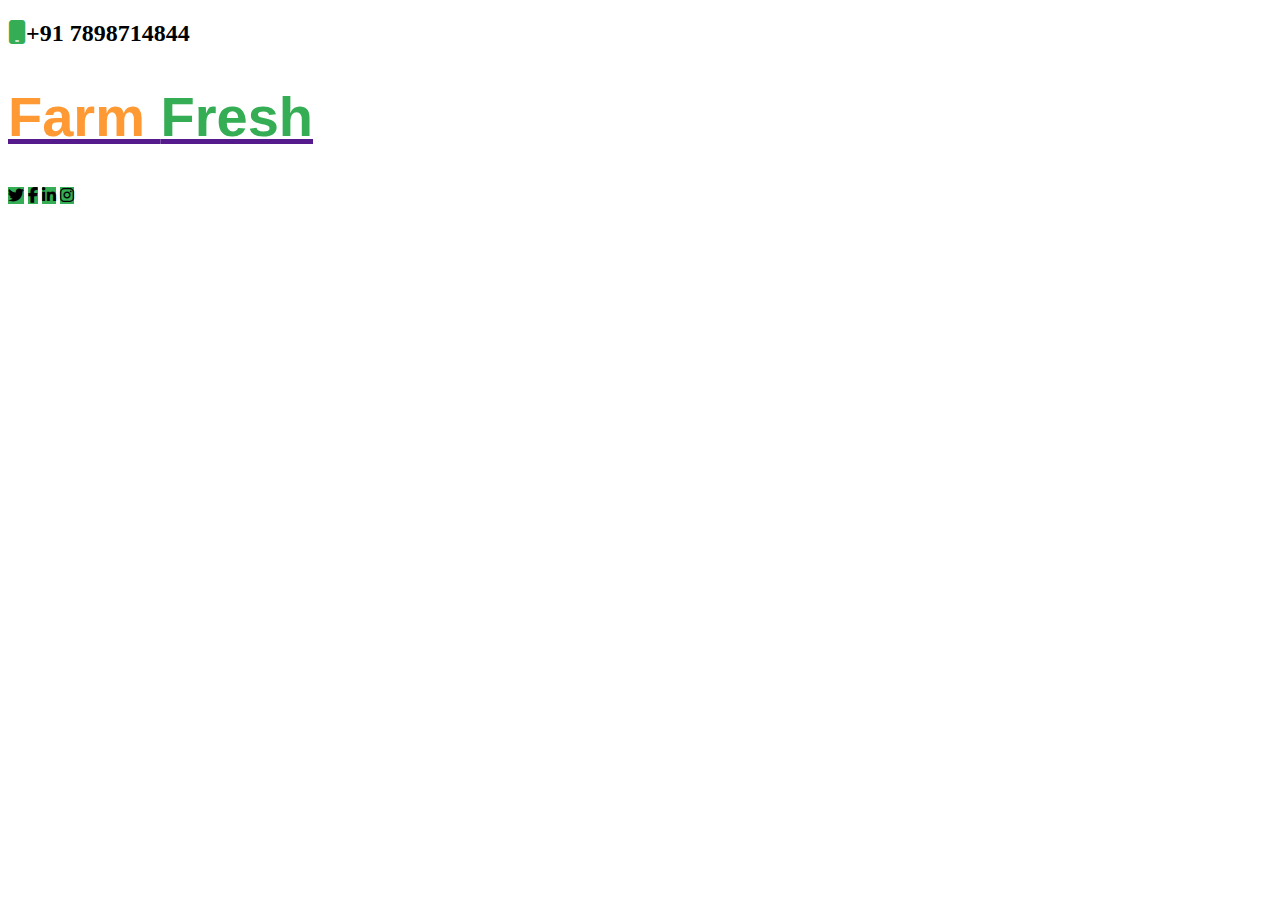
<file: farm.html>
<!DOCTYPE html>
<html lang="en">

<head>
    <meta charset="UTF-8">
    <meta name="viewport" content="width=device-width, initial-scale=1.0">
    <title>Document</title>
    <link href="https://cdn.jsdelivr.net/npm/bootstrap@5.3.0-alpha3/dist/css/bootstrap.min.css" rel="stylesheet"
        integrity="sha384-KK94CHFLLe+nY2dmCWGMq91rCGa5gtU4mk92HdvYe+M/SXH301p5ILy+dN9+nJOZ" crossorigin="anonymous">
    <link rel="stylesheet" href="css/farm.css">
    <link rel="stylesheet" href="https://cdnjs.cloudflare.com/ajax/libs/font-awesome/6.4.0/css/all.min.css">

    <script src="https://cdn.jsdelivr.net/npm/bootstrap@5.3.0-alpha3/dist/js/bootstrap.bundle.min.js"
        integrity="sha384-ENjdO4Dr2bkBIFxQpeoTz1HIcje39Wm4jDKdf19U8gI4ddQ3GYNS7NTKfAdVQSZe"
        crossorigin="anonymous"></script>

</head>

<body>
    <div class="section mt-3">
        <div class="container-fluid">
            <div class="row">
                <div class="col-md-3 ">
                    <h2><span>
                            <i class="fa fa-mobile fs-1 me-2 mobile "></i></span>+91 7898714844
                    </h2>
                </div>
                <div class="col-md-6 text-center">
                    <a class="navbar-brand" href="">
                        <h1 class="logo">Farm <span style="color: #34AD54;">Fresh</span></h1>
                    </a>
                </div>
                <div class="col-md-3">
                    <a class="btn btn-primary" style="background-color: #34AD54;border: #34AD54;">
                        <i class="fa-brands fa-twitter"></i></a>
                    <a class="btn btn-primary btn-square rounded-circle"
                        style="background-color: #34AD54;border: #34AD54;">
                        <i class="fa-brands fa-facebook-f"></i></a>
                    <a class="btn btn-primary btn-square rounded-circle"
                        style="background-color: #34AD54;border: #34AD54;">
                        <i class="fa-brands fa-linkedin-in"></i></a>
                    <a class="btn btn-primary btn-square rounded-circle"
                        style="background-color: #34AD54;border: #34AD54;">
                        <i class="fa-brands fa-instagram"></i></a>
                </div>
            </div>
        </div>
    </div>

    <div class="navbar navbar-expand-lg py-3  mt-4 navfixed">
        <div class="container-fluid">
            
        </div>
    </div>
</body>

</html>
</file>
<file: css/farm.css>
.mobile{
    color: #34AD54 !important;
}
.logo{
    color: #f93;
    font-family: "Roboto", sans-serif;
    font-weight: 700;
    font-size: 3.5rem;
}
</file>
